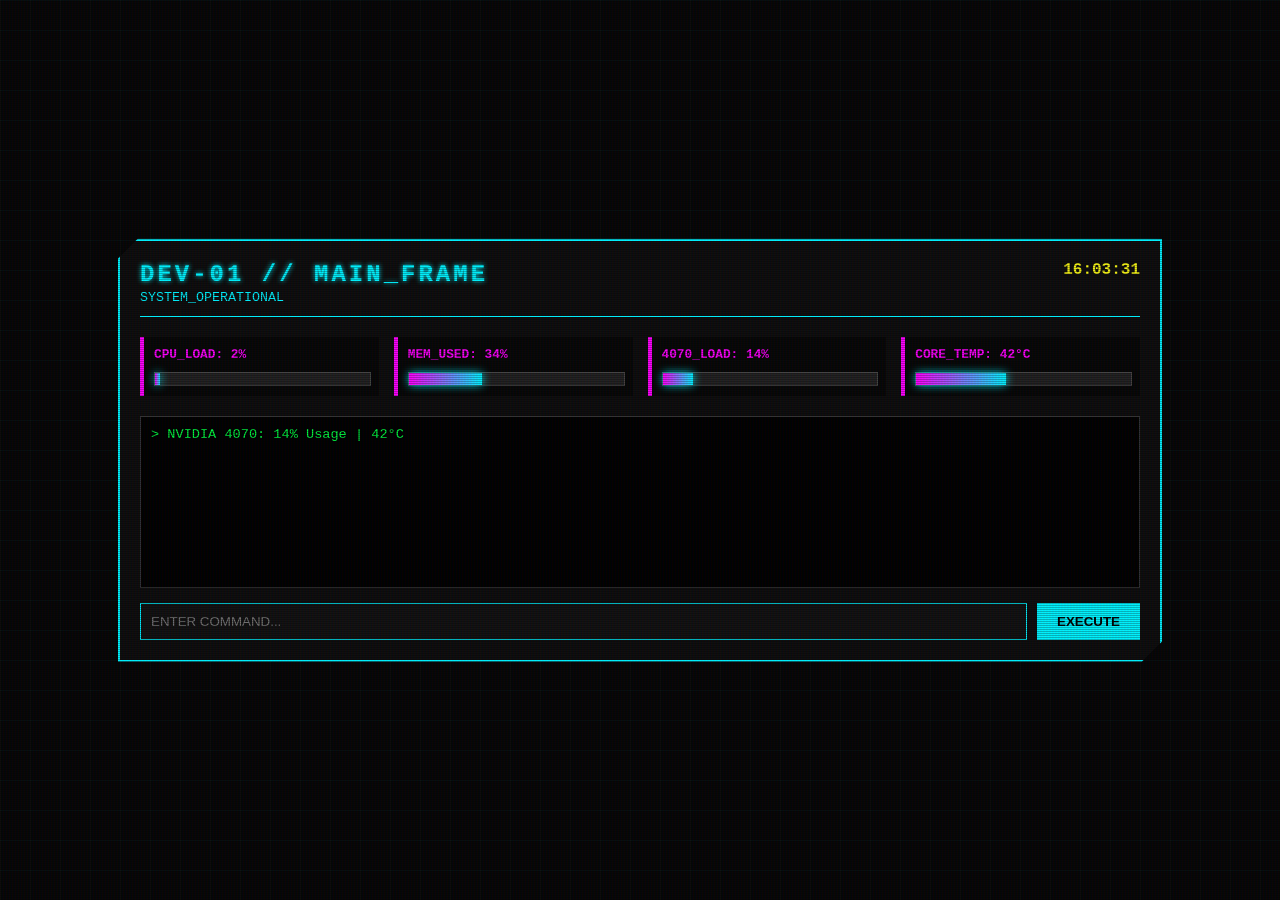
<file: Website/index.html>
<!DOCTYPE html>
<html lang="en">

<head>
  <meta charset="UTF-8">
  <meta name="viewport" content="width=device-width, initial-scale=1.0">
  <title>DEV-01 // NEURAL LINK</title>
  <style>
    :root {
      --bg-color: #050505;
      --panel-bg: rgba(15, 15, 15, 0.9);
      --neon-cyan: #00f3ff;
      --neon-magenta: #ff00ff;
      --neon-yellow: #f3f315;
      --text-main: #e0e0e0;
      --border-glow: 0 0 10px rgba(0, 243, 255, 0.3);
    }

    body {
      background-color: var(--bg-color);
      color: var(--text-main);
      font-family: 'Courier New', Courier, monospace;
      margin: 0;
      display: flex;
      justify-content: center;
      align-items: center;
      height: 100vh;
      overflow: hidden;
      background-image:
        linear-gradient(rgba(0, 243, 255, 0.03) 1px, transparent 1px),
        linear-gradient(90deg, rgba(0, 243, 255, 0.03) 1px, transparent 1px);
      background-size: 30px 30px;
    }

    body::before {
      content: "";
      position: absolute;
      top: 0;
      left: 0;
      width: 100%;
      height: 100%;
      background: linear-gradient(rgba(18, 16, 16, 0) 50%, rgba(0, 0, 0, 0.25) 50%),
        linear-gradient(90deg, rgba(255, 0, 0, 0.06), rgba(0, 255, 0, 0.02), rgba(0, 0, 255, 0.06));
      background-size: 100% 2px, 3px 100%;
      pointer-events: none;
      z-index: 10;
    }

    .dashboard-container {
      width: 90%;
      max-width: 1000px;
      background: var(--panel-bg);
      border: 2px solid var(--neon-cyan);
      box-shadow: var(--border-glow);
      padding: 20px;
      position: relative;
      clip-path: polygon(0 20px, 20px 0, 100% 0, 100% calc(100% - 20px), calc(100% - 20px) 100%, 0 100%);
    }

    .header {
      display: flex;
      justify-content: space-between;
      border-bottom: 1px solid var(--neon-cyan);
      padding-bottom: 10px;
      margin-bottom: 20px;
    }

    .header h1 {
      margin: 0;
      font-size: 1.5rem;
      text-transform: uppercase;
      letter-spacing: 3px;
      color: var(--neon-cyan);
      text-shadow: 0 0 5px var(--neon-cyan);
    }

    .stats-grid {
      display: grid;
      grid-template-columns: repeat(auto-fit, minmax(200px, 1fr));
      gap: 15px;
      margin-bottom: 20px;
    }

    .stat-card {
      background: rgba(0, 0, 0, 0.5);
      border-left: 4px solid var(--neon-magenta);
      padding: 10px;
    }

    .stat-card h3 {
      margin: 0 0 10px 0;
      font-size: 0.8rem;
      color: var(--neon-magenta);
      text-transform: uppercase;
    }

    .progress-container {
      width: 100%;
      height: 12px;
      background: #222;
      border: 1px solid #444;
      position: relative;
    }

    .fill {
      height: 100%;
      width: 0%;
      background: linear-gradient(90deg, var(--neon-magenta), var(--neon-cyan));
      box-shadow: 0 0 10px var(--neon-cyan);
      transition: width 0.5s ease-in-out;
    }

    #log-display {
      height: 150px;
      background: #000;
      border: 1px solid #333;
      padding: 10px;
      overflow-y: auto;
      font-size: 0.85rem;
      color: #00ff41;
      margin-bottom: 15px;
    }

    .input-group {
      display: flex;
      gap: 10px;
    }

    input {
      flex-grow: 1;
      background: #111;
      border: 1px solid var(--neon-cyan);
      color: var(--neon-cyan);
      padding: 10px;
      outline: none;
    }

    button {
      background: var(--neon-cyan);
      color: #000;
      border: none;
      padding: 10px 20px;
      font-weight: bold;
      cursor: pointer;
      text-transform: uppercase;
    }

    #digital-clock {
      color: var(--neon-yellow);
      font-weight: bold;
    }
  </style>
</head>

<body>
  <div class="dashboard-container">
    <div class="header">
      <div>
        <h1>DEV-01 // MAIN_FRAME</h1>
        <small id="status-text" style="color: var(--neon-cyan)">SYSTEM_OPERATIONAL</small>
      </div>
      <div id="digital-clock">00:00:00</div>
    </div>

    <div class="stats-grid">
      <div class="stat-card cpu">
        <h3 id="cpu-label">CPU_LOAD: 0%</h3>
        <div class="progress-container">
          <div class="fill" id="cpu-fill"></div>
        </div>
      </div>
      <div class="stat-card ram">
        <h3 id="ram-label">MEM_USED: 0%</h3>
        <div class="progress-container">
          <div class="fill" id="ram-fill"></div>
        </div>
      </div>
      <div class="stat-card gpu">
        <h3 id="gpu-label">4070_LOAD: 0%</h3>
        <div class="progress-container">
          <div class="fill" id="gpu-fill"></div>
        </div>
      </div>
      <div class="stat-card temp">
        <h3 id="temp-label">CORE_TEMP: 0°C</h3>
        <div class="progress-container">
          <div class="fill" id="temp-fill"></div>
        </div>
      </div>
    </div>

    <div id="log-display"></div>

    <div class="input-group">
      <input type="text" id="user-input" placeholder="ENTER COMMAND..." autocomplete="off">
      <button id="send-btn">EXECUTE</button>
    </div>
  </div>
  <script src="app.js"></script>
</body>

</html>
</file>
